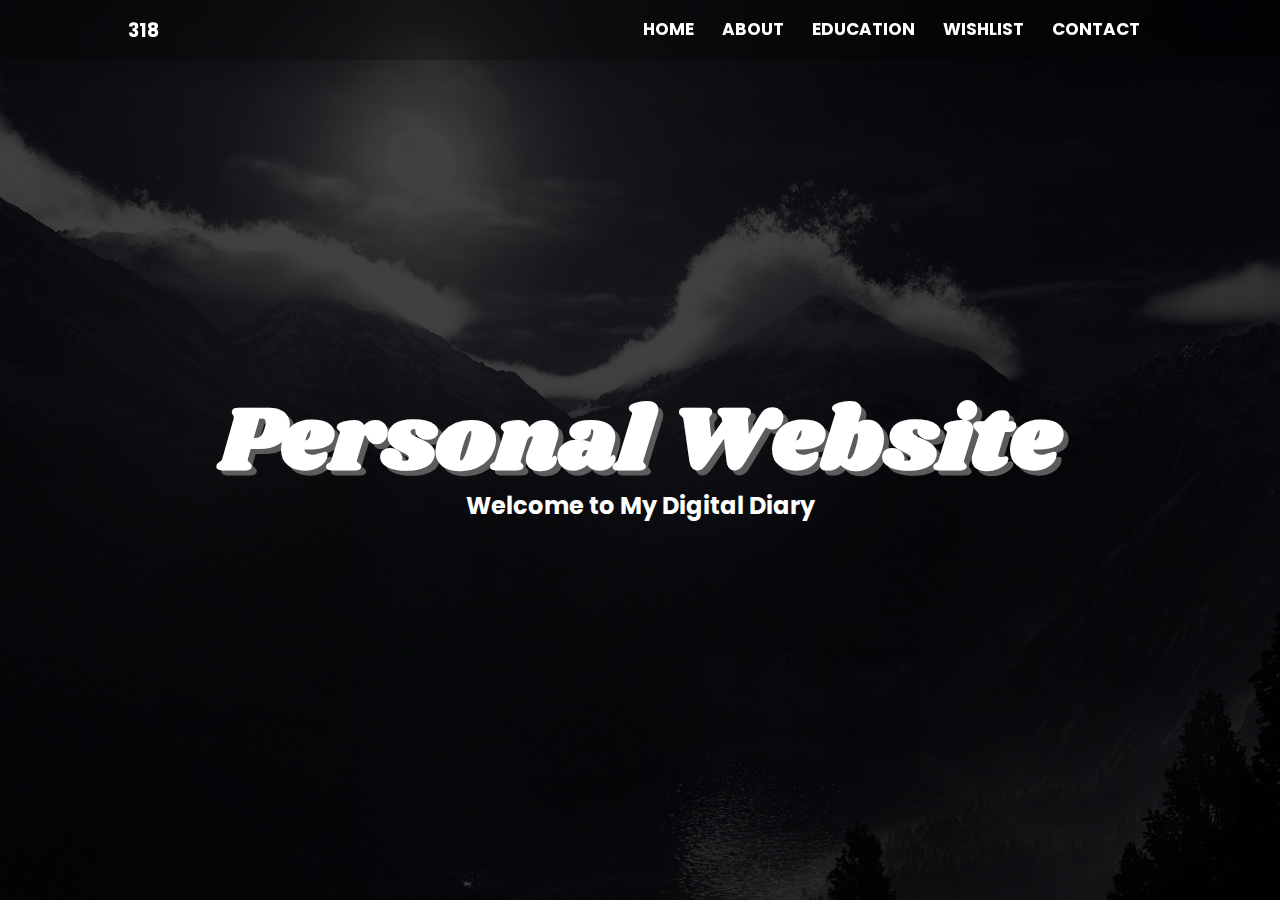
<file: index.html>
<!DOCTYPE html>
<html lang="en">

    <head>
        <meta charset="utf-8">
        <title>Question 2</title>
        <link rel=stylesheet href="style.css">
        <link rel="preconnect" href="https://fonts.googleapis.com">
        <link rel="preconnect" href="https://fonts.gstatic.com" crossorigin>
        <link href="https://fonts.googleapis.com/css2?family=Poppins:ital,wght@0,100;0,200;0,300;0,400;0,500;0,600;0,700;0,800;0,900;1,100;1,200;1,300;1,400;1,500;1,600;1,700;1,800;1,900&family=Shrikhand&display=swap" rel="stylesheet">
    </head>

    <body>
        <section class="header">
            <div class="landing-page">
                <section class="header">
                    
                    <nav>
                        <h3>318</h3>
                        <div class="nav-links" id="navLinks">

                        <ul>
                        <li><a href="index.html">HOME</a></li>
                        <li><a href="about.html">ABOUT</a></li>
                        <li><a href="education.html">EDUCATION</a></li>
                        <li><a href="wishlist.html">WISHLIST</a></li>
                        <li><a href="contact.html">CONTACT</a></li>
                        </ul>
                        </div>
            
                    </nav>
                    
                </section> 
                
                    <div class="content">
                        <h1>Personal Website</h1>
                        <h2>Welcome to My Digital Diary</h3>
                    </div>
                
        </div>
        </section>
        
        
        
</body>
</html>
</file>
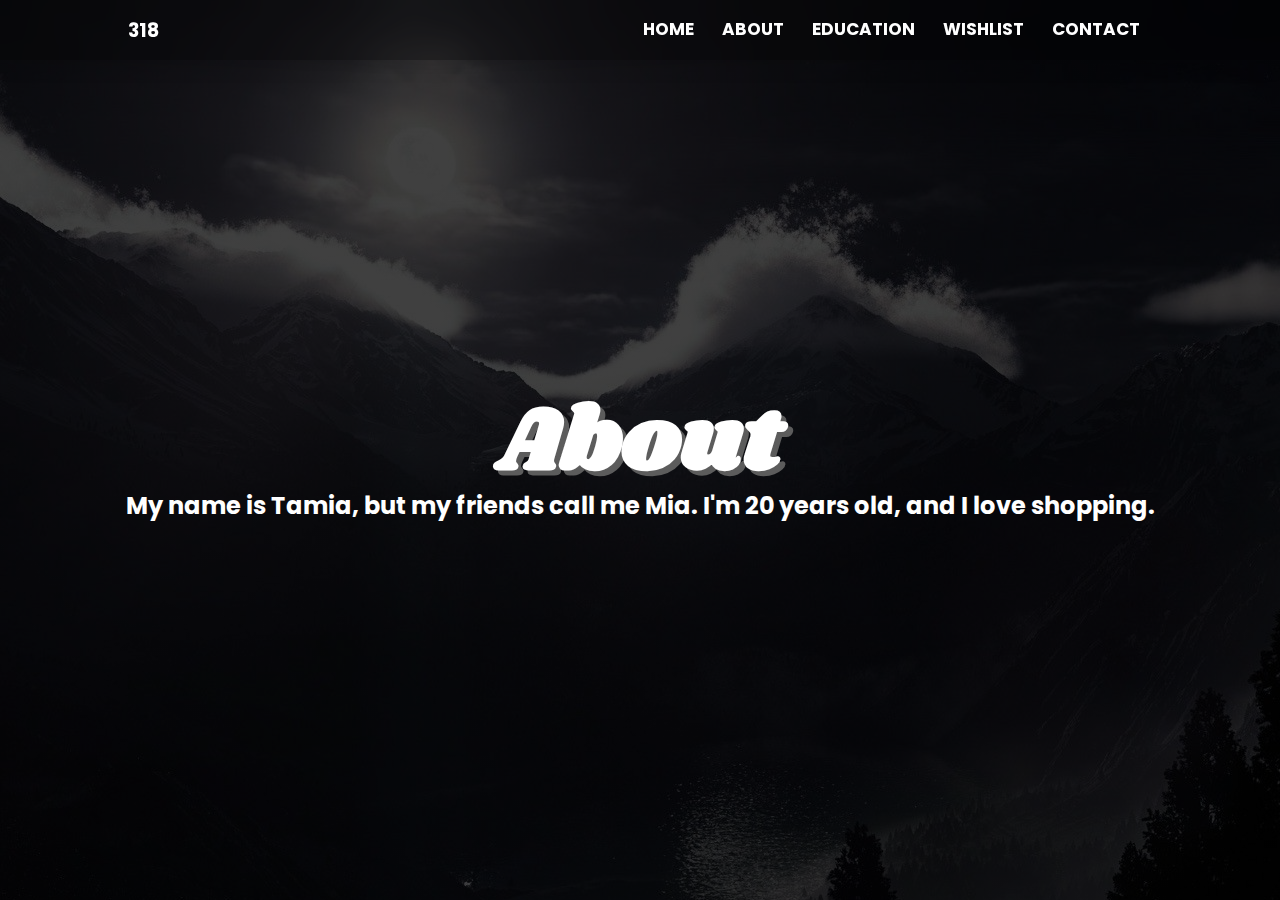
<file: about.html>
<!DOCTYPE html>
<html lang="en">

    <head>
        <meta charset="utf-8">
        <title>Question 2</title>
        <link rel=stylesheet href="style.css">
        <link rel="preconnect" href="https://fonts.googleapis.com">
        <link rel="preconnect" href="https://fonts.gstatic.com" crossorigin>
        <link href="https://fonts.googleapis.com/css2?family=Poppins:ital,wght@0,100;0,200;0,300;0,400;0,500;0,600;0,700;0,800;0,900;1,100;1,200;1,300;1,400;1,500;1,600;1,700;1,800;1,900&family=Shrikhand&display=swap" rel="stylesheet">
    </head>

    <body>
        <section class="header">
            <div class="landing-page">
                <section class="header">
                    
                    <nav>
                        <h3>318</h3>
                        <div class="nav-links" id="navLinks">

                        <ul>
                        <li><a href="index.html">HOME</a></li>
                        <li><a href="about.html">ABOUT</a></li>
                        <li><a href="education.html">EDUCATION</a></li>
                        <li><a href="wishlist.html">WISHLIST</a></li>
                        <li><a href="contact.html">CONTACT</a></li>
                        </ul>
                        </div>
            
                    </nav>
                    
                </section> 
                
                    <div class="content">
                        <h1>About</h1>
                        <h2>My name is Tamia, but my friends call me Mia. I'm 20 years old, and I love shopping.</h3>
                    </div>
                
        </div>
        </section>
        
        
        
</body>
</html>
</file>
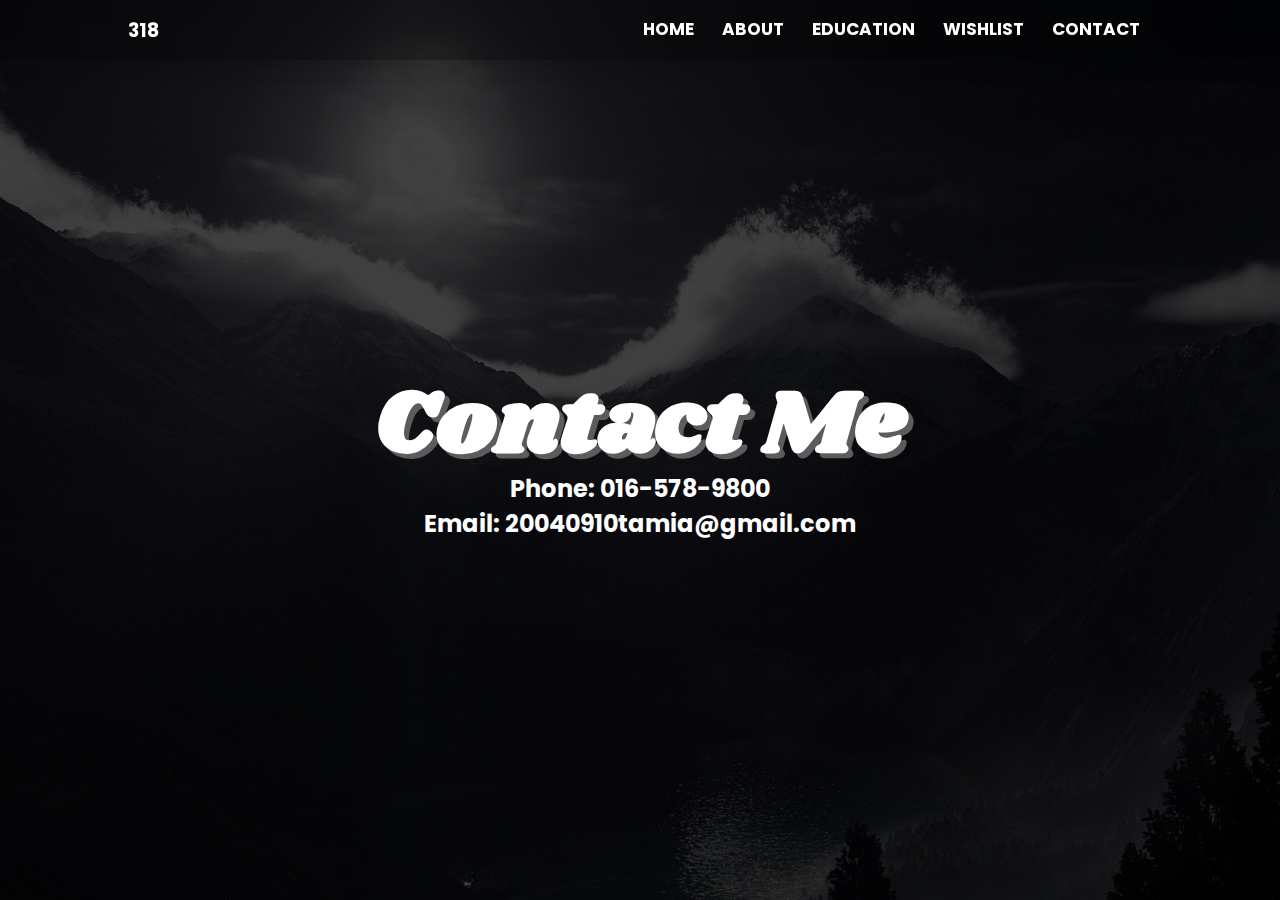
<file: contact.html>
<!DOCTYPE html>
<html lang="en">

    <head>
        <meta charset="utf-8">
        <title>Question 2</title>
        <link rel=stylesheet href="style.css">
        <link rel="preconnect" href="https://fonts.googleapis.com">
        <link rel="preconnect" href="https://fonts.gstatic.com" crossorigin>
        <link href="https://fonts.googleapis.com/css2?family=Poppins:ital,wght@0,100;0,200;0,300;0,400;0,500;0,600;0,700;0,800;0,900;1,100;1,200;1,300;1,400;1,500;1,600;1,700;1,800;1,900&family=Shrikhand&display=swap" rel="stylesheet">
    </head>

    <body>
        <section class="header">
            <div class="landing-page">
                <section class="header">
                    
                    <nav>
                        <h3>318</h3>
                        <div class="nav-links" id="navLinks">

                        <ul>
                        <li><a href="index.html">HOME</a></li>
                        <li><a href="about.html">ABOUT</a></li>
                        <li><a href="education.html">EDUCATION</a></li>
                        <li><a href="wishlist.html">WISHLIST</a></li>
                        <li><a href="contact.html">CONTACT</a></li>
                        </ul>
                        </div>
            
                    </nav>
                    
                </section> 
                
                    <div class="content">
                        <h1>Contact Me</h1>
                        <h2>Phone: 016-578-9800<br>Email: 20040910tamia@gmail.com</h3>
                    </div>
                
        </div>
        </section>
        
        
        
</body>
</html>
</file>
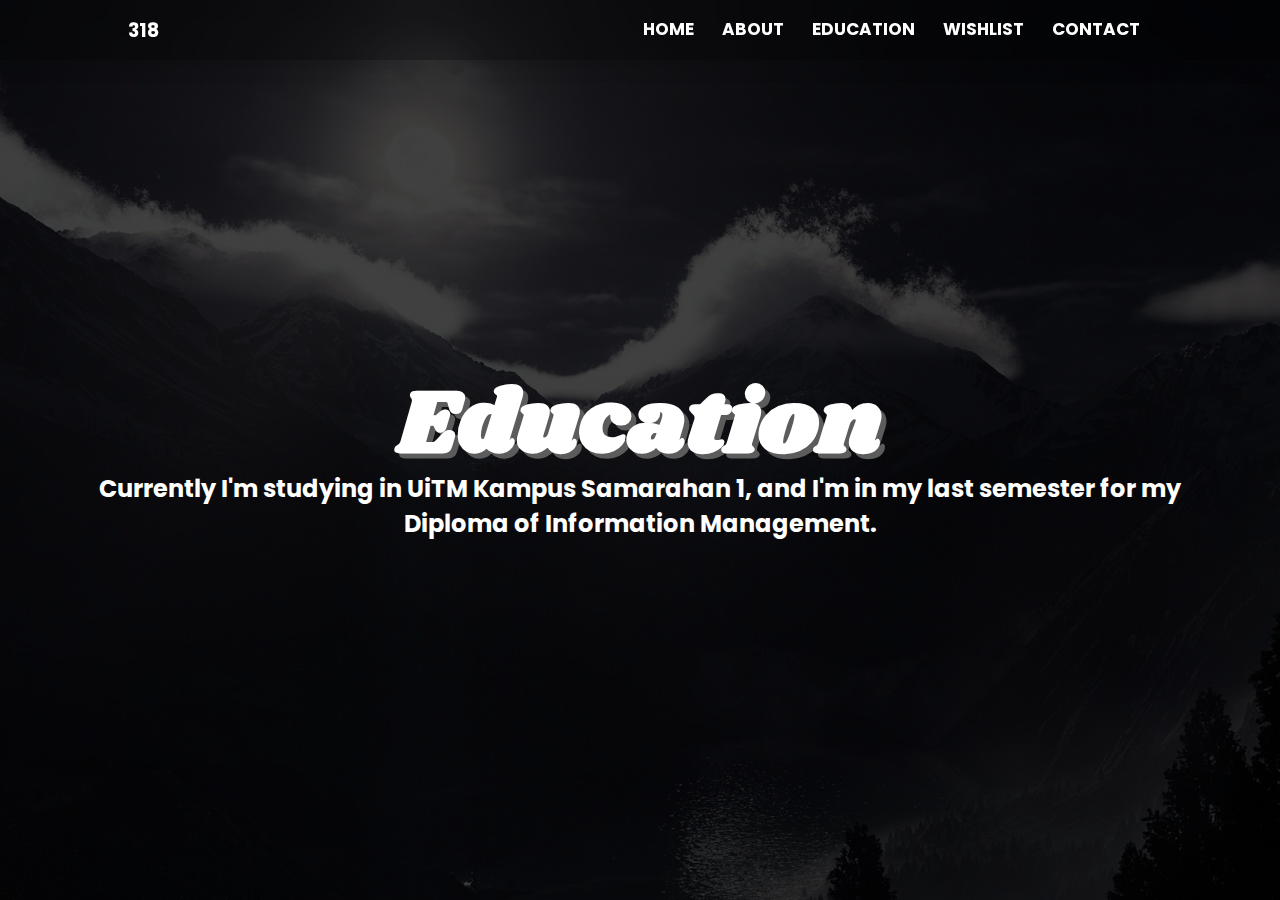
<file: education.html>
<!DOCTYPE html>
<html lang="en">

    <head>
        <meta charset="utf-8">
        <title>Question 2</title>
        <link rel=stylesheet href="style.css">
        <link rel="preconnect" href="https://fonts.googleapis.com">
        <link rel="preconnect" href="https://fonts.gstatic.com" crossorigin>
        <link href="https://fonts.googleapis.com/css2?family=Poppins:ital,wght@0,100;0,200;0,300;0,400;0,500;0,600;0,700;0,800;0,900;1,100;1,200;1,300;1,400;1,500;1,600;1,700;1,800;1,900&family=Shrikhand&display=swap" rel="stylesheet">
    </head>

    <body>
        <section class="header">
            <div class="landing-page">
                <section class="header">
                    
                    <nav>
                        <h3>318</h3>
                        <div class="nav-links" id="navLinks">

                        <ul>
                        <li><a href="index.html">HOME</a></li>
                        <li><a href="about.html">ABOUT</a></li>
                        <li><a href="education.html">EDUCATION</a></li>
                        <li><a href="wishlist.html">WISHLIST</a></li>
                        <li><a href="contact.html">CONTACT</a></li>
                        </ul>
                        </div>
            
                    </nav>
                    
                </section> 
                
                    <div class="content">
                        <h1>Education</h1>
                        <h2>Currently I'm studying in UiTM Kampus Samarahan 1, and I'm in my last semester for my Diploma of Information Management.</h3>
                    </div>
                
        </div>
        </section>
        
        
        
</body>
</html>
</file>
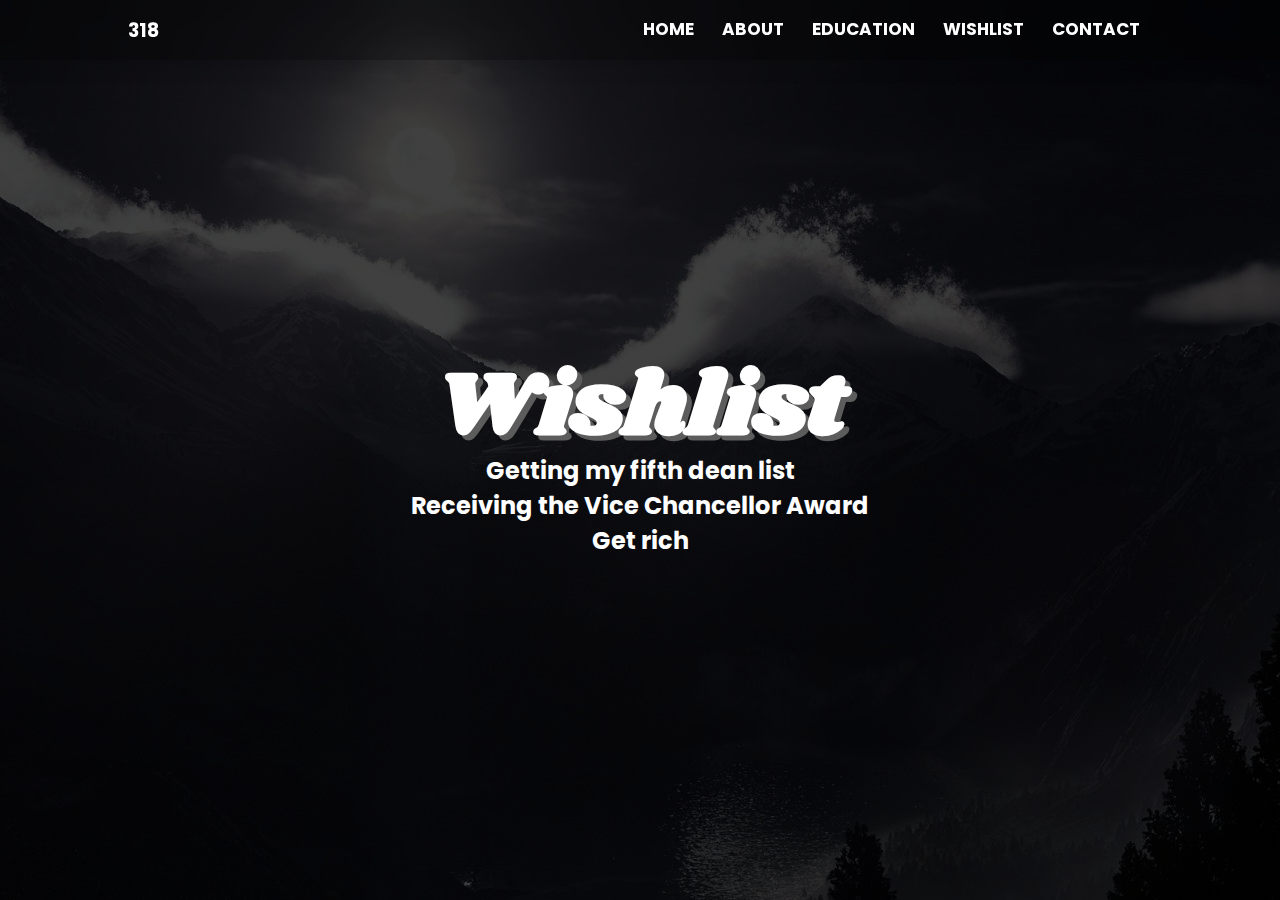
<file: wishlist.html>
<!DOCTYPE html>
<html lang="en">

    <head>
        <meta charset="utf-8">
        <title>Question 2</title>
        <link rel=stylesheet href="style.css">
        <link rel="preconnect" href="https://fonts.googleapis.com">
        <link rel="preconnect" href="https://fonts.gstatic.com" crossorigin>
        <link href="https://fonts.googleapis.com/css2?family=Poppins:ital,wght@0,100;0,200;0,300;0,400;0,500;0,600;0,700;0,800;0,900;1,100;1,200;1,300;1,400;1,500;1,600;1,700;1,800;1,900&family=Shrikhand&display=swap" rel="stylesheet">
    </head>

    <body>
        <section class="header">
            <div class="landing-page">
                <section class="header">
                    
                    <nav>
                        <h3>318</h3>
                        <div class="nav-links" id="navLinks">

                        <ul>
                        <li><a href="index.html">HOME</a></li>
                        <li><a href="about.html">ABOUT</a></li>
                        <li><a href="education.html">EDUCATION</a></li>
                        <li><a href="wishlist.html">WISHLIST</a></li>
                        <li><a href="contact.html">CONTACT</a></li>
                        </ul>
                        </div>
            
                    </nav>
                    
                </section> 
                
                    <div class="content">
                        <h1>Wishlist</h1>
                        <h2>Getting my fifth dean list<br>Receiving the Vice Chancellor Award<br>Get rich</h3>
                    </div>
                
        </div>
        </section>
        
        
        
</body>
</html>
</file>
<file: style.css>
*{
    margin: 0;
    padding: 0;
    box-sizing: border-box;
    font-family: 'Poppins', 'Shrikhand';
}
body{
    background-color: #000;
    animation: fadeInAnimation ease 3s;
    animation-iteration-count: 1;
    animation-fill-mode: forwards;
        }

        @keyframes fadeInAnimation {
            0% {
                opacity: 0;
            }

            100% {
                opacity: 1;
            }
}
.landing-page{
    width: 100%;
    height: 100vh;
    position: relative;
    padding: 0 5%;
    display: flex;
    align-items: center;
    justify-content: center;
    background-image: linear-gradient(rgba(0,0,0,0.75),rgba(0,0,0,0.75)),url(1.jpg);
    
}
nav{
    width: 100%;
    height: 5%;
    position: fixed;
    top: 0;
    left: 0;
    padding: 30px 10%;
    display: flex;
    align-items: center;
    justify-content: space-between;
    background-color: rgba(0, 0, 0, 0.27);
    backdrop-filter: blur(10px);
    box-shadow: 0 .5rem 1rem rgba(0,0,0,.1);
    z-index: 1;
    color: #fff;

}
.nav-links{
    flex: 1;
    text-align: right;
    margin-bottom: 20px;
    margin-top: 20px;
}
.nav-links ul li{
    list-style: none;
    display: inline-block;
    padding: 8px 12px;
    position: relative;
}
.nav-links ul li a{
    text-decoration: none;
    color: #fff;
    font-size: 17px;
    font-weight: bold;
}
.nav-links ul li::after{
    content: '';
    width: 0%;
    height: 2px;
    background: #fff;
    display: block;
    margin: auto;
    transition: 0.5s;
}
.nav-links ul li:hover::after{
    width: 100%;
}
.content{
    text-align: center;
}
.content h1{
    font-family: 'Shrikhand';
    font-size: 90px;
    color: #fff;
    font-weight: bold;
    margin-bottom: 0;
    text-shadow: 5px 5px #5c5c5c;
}
.content h2{
    margin-top: -20px;
    color: #fff;
}
</file>
